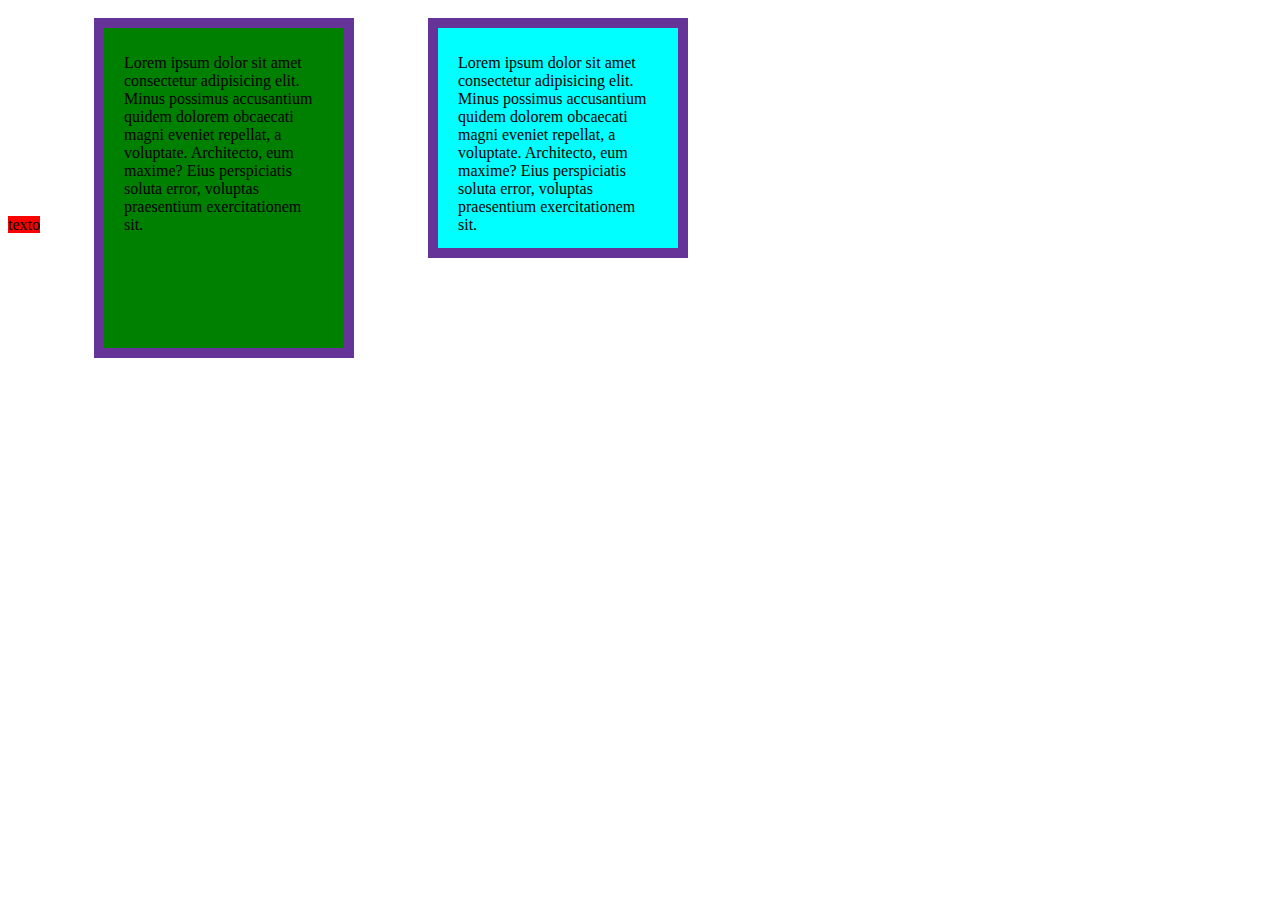
<file: index.html>
<!DOCTYPE html>
<html lang="en">
<head>
    <meta charset="UTF-8">
    <meta http-equiv="X-UA-Compatible" content="IE=edge">
    <meta name="viewport" content="width=device-width, initial-scale=1.0">
    <link rel="stylesheet" href="./styles.css">
    <title>Document</title>
</head>
<body>
    <style>
        div{
            background-color: red;}/*primera forma de cambiar el color  */
    </style>

    <span style="background-color: red;">texto</span>  <!-- /*segunda forma de cambiar el color */ -->
    
    <div class="contenedor">
        <p>Lorem ipsum dolor sit amet consectetur adipisicing elit. 
        Minus possimus accusantium quidem dolorem obcaecati magni eveniet repellat, a voluptate.
        Architecto, eum maxime? Eius perspiciatis soluta error, voluptas praesentium exercitationem sit.</p>
    </div>

    <div id="prueba">
        <p>Lorem ipsum dolor sit amet consectetur adipisicing elit. 
        Minus possimus accusantium quidem dolorem obcaecati magni eveniet repellat, a voluptate.
        Architecto, eum maxime? Eius perspiciatis soluta error, voluptas praesentium exercitationem sit.</p>
    </div>
</body>


</html>
</file>
<file: styles.css>
div{
    background-color: red;
    height: 200px;
    width: 200px;
    margin: 10px 20px 30px 50px;
    border: 10px rebeccapurple solid;
    display: inline-block;
    padding: 10px 20px;
}

.contenedor{
    background-color: green;
    height: 300px;
}

#prueba{
    background-color: aqua;
}
</file>
